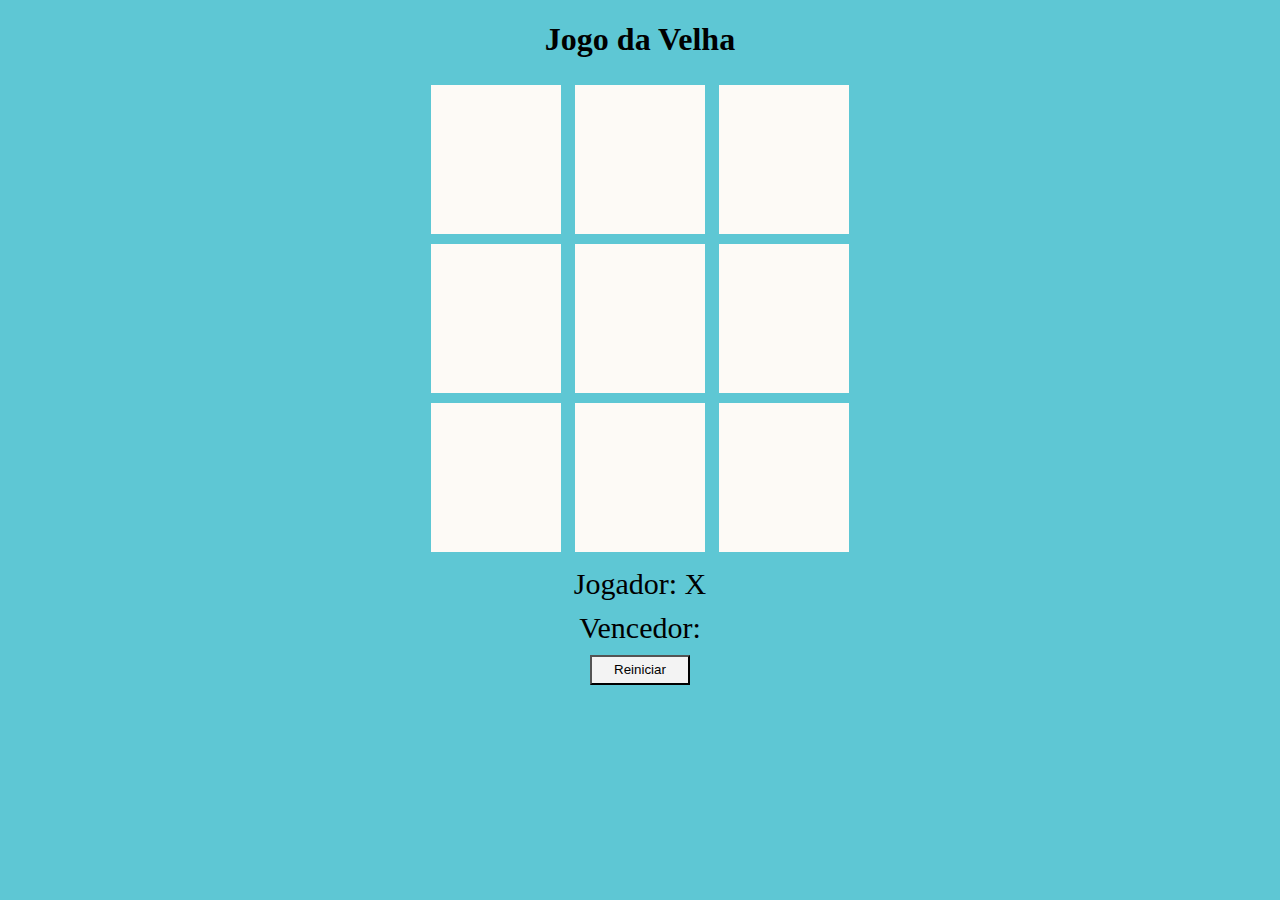
<file: index.html>
<!DOCTYPE html>
<html lang="pt-br">

<head>
    <title>
        Jogo da velha
    </title>
    <meta charset="UTF-8">
    <link rel="stylesheet" href="estilo.css">
</head>

<body>

<h1>
    Jogo da Velha
</h1>

<div>
    <div id="1" class="quadrado" onclick="escolherQuadrado(this.id)">-</div>
    <div id="2" class="quadrado" onclick="escolherQuadrado(this.id)">-</div>
    <div id="3" class="quadrado" onclick="escolherQuadrado(this.id)">-</div>
</div>

<div>
    <div id="4" class="quadrado" onclick="escolherQuadrado(this.id)">-</div>
    <div id="5" class="quadrado" onclick="escolherQuadrado(this.id)">-</div>
    <div id="6" class="quadrado" onclick="escolherQuadrado(this.id)">-</div>
</div>

<div>
    <div id="7" class="quadrado" onclick="escolherQuadrado(this.id)">-</div>
    <div id="8" class="quadrado" onclick="escolherQuadrado(this.id)">-</div>
    <div id="9" class="quadrado" onclick="escolherQuadrado(this.id)">-</div>
</div>

<div class="jogador">
    <label>
        Jogador:
    </label>
    <label id="jogador-selecionado">

    </label>
</div>

<div class="vencedor">
    <label>
        Vencedor:
    </label>
    <label id="vencedor-selecionado">

    </label>
</div>

<div>
    <button onclick="reiniciar()">
        Reiniciar
    </button>
</div>

</body>

<script src="velha.js"></script>

</html>
</file>
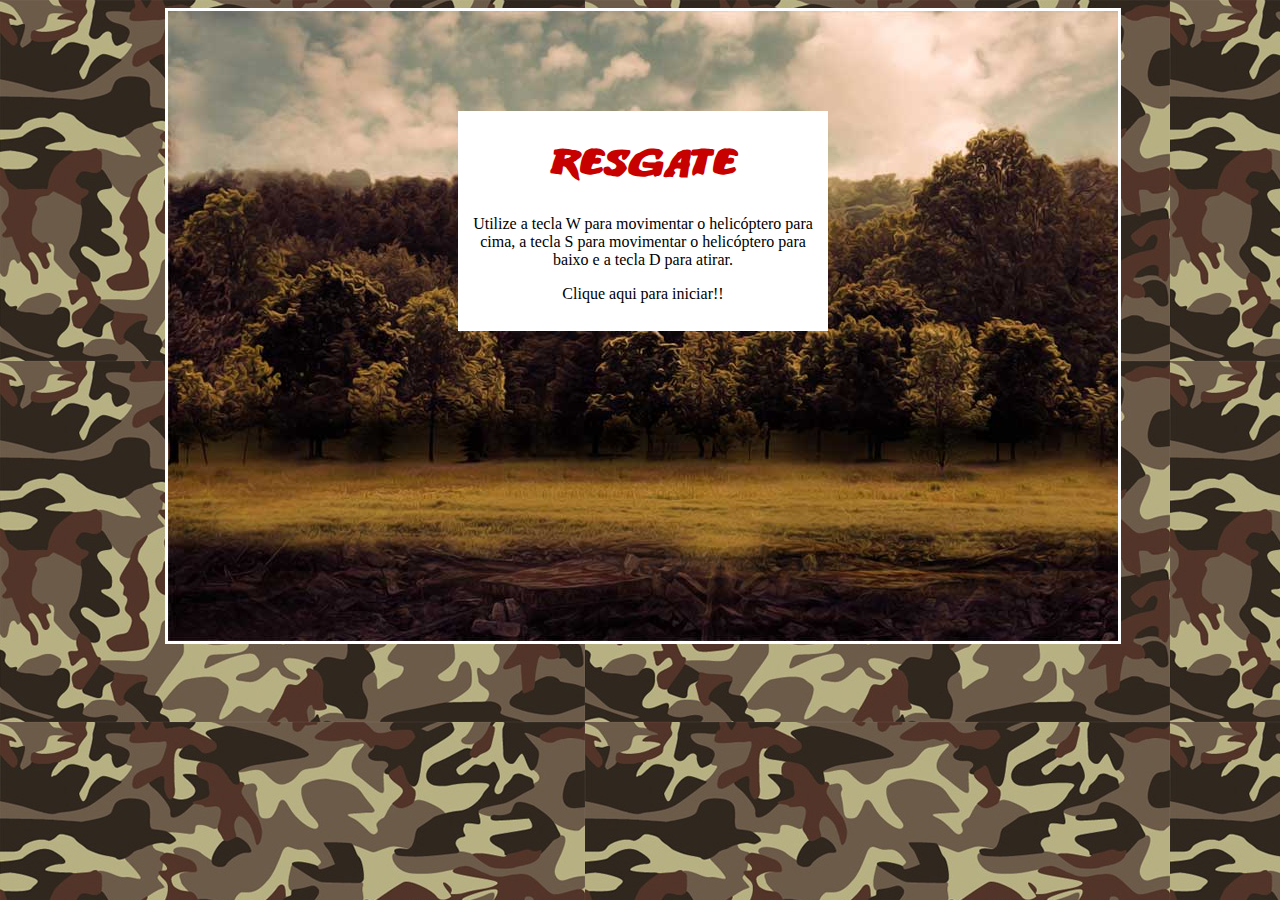
<file: jogo1/index.html>
<!doctype html>
<html>
<head>
<meta charset="utf-8">
<title>Resgate</title>
<link href="css/estilos.css" rel="stylesheet" type="text/css">
</head>

<body>
<div id="container"> <!-- div container !-->

	<div id="fundoGame"> <!-- div fundoGame !-->
	
		<div id="inicio" onclick="start()"><h1> Resgate </h1> <!-- div inicio !-->
		<p>Utilize a tecla W para movimentar o helicóptero para cima, a tecla S para movimentar o helicóptero para baixo e a tecla D para atirar.</p>
		<p> Clique aqui para iniciar!! </p>
		</div> <!-- Fim da div inicio !-->
		
    </div> <!-- Fim da div fundoGame !-->
	
</div> <!-- Fim da div container !-->
<!-- Sons do jogo !-->
<audio src="sons/som.mp3" preload="auto" id="somDisparo"></audio>
<audio src="sons/explosao.mp3" preload="auto" id="somExplosao"></audio>
<audio src="sons/musica_fundo.mp3" preload="auto" id="musica"></audio>
<audio src="sons/gameover.mp3" preload="auto" id="somGameover"></audio>
<audio src="sons/perdido.mp3" preload="auto" id="somPerdido"></audio>	
<audio src="sons/resgate.mp3" preload="auto" id="somResgate"></audio>
<script type="text/javascript" src="js/jquery-1.11.1.min.js"></script>
<script type="text/javascript" src="js/js.js"></script> 
<script type="text/javascript" src="js/jquery-collision.min.js"></script>
</body>
</html>
</file>
<file: estilo.css>
body {
    text-align: center;
    background-color: #5ec7d4;
}

.quadrado {
    text-align: center;
    width: 50px;
    background: #FDFAF6;
    display: inline-block;
    padding: 40px;
    font-size: 60px;
    margin: 5px;
    cursor: pointer;
    color: #FDFAF6;
}

.jogador, .vencedor {
    font-size: 30px;
    margin-top: 10px;
}

button {
    margin-top: 10px;
    width: 100px;
    height: 30px;
    background: #f3f3f3;
    cursor: pointer;
}
</file>
<file: jogo1/css/estilos.css>
@font-face {
	font-family:Titulo;
	src:url(../fontes/ANODETONOONE.TTF);
}

h1 {
	font-family:Titulo;
	font-size:40px;
	color:#c70000;
}

h2 {
	font-family:Titulo;
	font-size:20px;
	color:#FFF
}

h3 {
	font-family:Titulo;
	font-size:20px;
	color:#5ee012;

}
body {
	background-image:url(../imgs/fundo.jpg);
}

#container{
	width:950px;
	height:auto;
	position:relative;
	margin-left:auto;
	margin-right:auto;
}


#fundoGame {
	width:950px;
	height:630px;
	background-image:url(../imgs/fundo_game.jpg);
	border-color:#FFF;
	border-style:solid;
}

#jogador {
	width:256px;
	height:66px;
	position:absolute;
	left:8px;
	top:179px;
background-image:url(../imgs/apache.png);

}

#amigo {
	width: 44px;
	height: 51px;
	position: absolute;
	left: 10px;
	top: 464px;
	background-image:url(../imgs/amigo.png);
}

#inimigo1 {
	width: 256px;
	height: 66px;
	position: absolute;
	left: 689px;
	top: 253px;
	background-image:url(../imgs/inimigo1.png);
	
}

#inimigo2 {
	width: 165px;
	height: 70px;
	position: absolute;
	left: 775px;
	top: 447px;
	background-image: url(../imgs/inimigo2.png);
}

#amigo {
	width: 44px;
	height: 51px;
	position: absolute;
	left: 10px;
	top: 464px;
	background-image:url(../imgs/amigo.png);
}

#inicio {
	width:350px;
	height:200px;
	background-color:#FFF;
 	margin-left:auto;
        margin-right:auto;
 	margin-top:100px;
	text-align:center;
	padding:10px;

}

.anima1 {
	background-image:url(../imgs/helicoptero.png);
	animation:play .5s steps(2) infinite;

       -webkit-animation: play .5s steps(2) infinite;
       -moz-animation: play .5s steps(2) infinite;
       -ms-animation: play .5s steps(2) infinite;
       -o-animation: play .5s steps(2) infinite;
}

@keyframes play {
	from {background-position:0px;}
	to {background-position:-512px;}
}


@-webkit-keyframes play {
   from { background-position:0px; }
     to { background-position: -512px; }
}

@-moz-keyframes play {
   from { background-position:0px; }
     to { background-position: -512px; }
}

@-ms-keyframes play {
   from { background-position:0px; }
     to { background-position: -512px; }
}

@-o-keyframes play {
   from { background-position:0px; }
     to { background-position: -512px; }
}

.anima2 {
    background-image:url(../imgs/inimigo1.png);
    animation: play .5s steps(2) infinite;
    -webkit-animation: play .5s steps(2) infinite;
    -moz-animation: play .5s steps(2) infinite;
    -ms-animation: play .5s steps(2) infinite;
    -o-animation: play .5s steps(2) infinite; 
}


.anima3 {
	background-image:url(../imgs/amigo.png);
	animation:play2 .9s steps(12) infinite;
	-webkit-animation: play2 .9s steps(12) infinite;
       -moz-animation: play2 .9s steps(12) infinite;
        -ms-animation: play2 .9s steps(12) infinite;
         -o-animation: play2 .9s steps(12) infinite;
}

@keyframes play2 {
	from {background-position:0px;}
	to {background-position:-528px;}
}

@-webkit-keyframes play2 {
   from { background-position:    0px; }
     to { background-position: -528px; }
}

@-moz-keyframes play2 {
   from { background-position:    0px; }
     to { background-position: -528px; }
}

@-ms-keyframes play2 {
   from { background-position:    0px; }
     to { background-position: -528px; }
}

@-o-keyframes play2 {
   from { background-position:    0px; }
     to { background-position: -528px; }
}


#disparo {
	width: 50px;
	height: 8px;
	position: absolute;
	background-image: url(../imgs/disparo.png);
}

#explosao1 {
	width:15px;
	height:87px;
	position:absolute;

}

#explosao2 {
	width:15px;
	height:87px;
	position:absolute;
}
	
#explosao3 {
	width:44px;
	height:51px;
	position:absolute;
}

.anima4 {
	width:44px;
	height:51px;
	background-image:url(../imgs/amigo_morte.png);
	animation:play3 .5s steps(7) infinite;
	-webkit-animation: play3 .5s steps(7) infinite;
       -moz-animation: play3 .5s steps(7) infinite;
        -ms-animation: play3 .5s steps(7) infinite;
         -o-animation: play3 .5s steps(7) infinite;
}

@keyframes play3 {
	from {background-position:0px;}
	to {background-position:-308px;}
}

@-webkit-keyframes play3 {
   from { background-position:    0px; }
     to { background-position: -308px; }
}

@-moz-keyframes play3 {
   from { background-position:    0px; }
     to { background-position: -308px; }
}

@-ms-keyframes play3 {
   from { background-position:    0px; }
     to { background-position: -308px; }
}

@-o-keyframes play3 {
   from { background-position:    0px; }
     to { background-position: -308px; }
}

#placar {
	width: 450px;
	height: 50px;
	position: absolute;
	left: 5px;
	top: 590px;
}


#energia {
	width: 140px;
	height: 38px;
	position: absolute;
	left: 750px;
	top: 7px;
}

#fim {
	width:350px;
	height:200px;
	background-color:#FFF;
 	margin-left:auto;
    margin-right:auto;
 	margin-top:100px;
	text-align:center;
	padding:10px;
}
</file>
